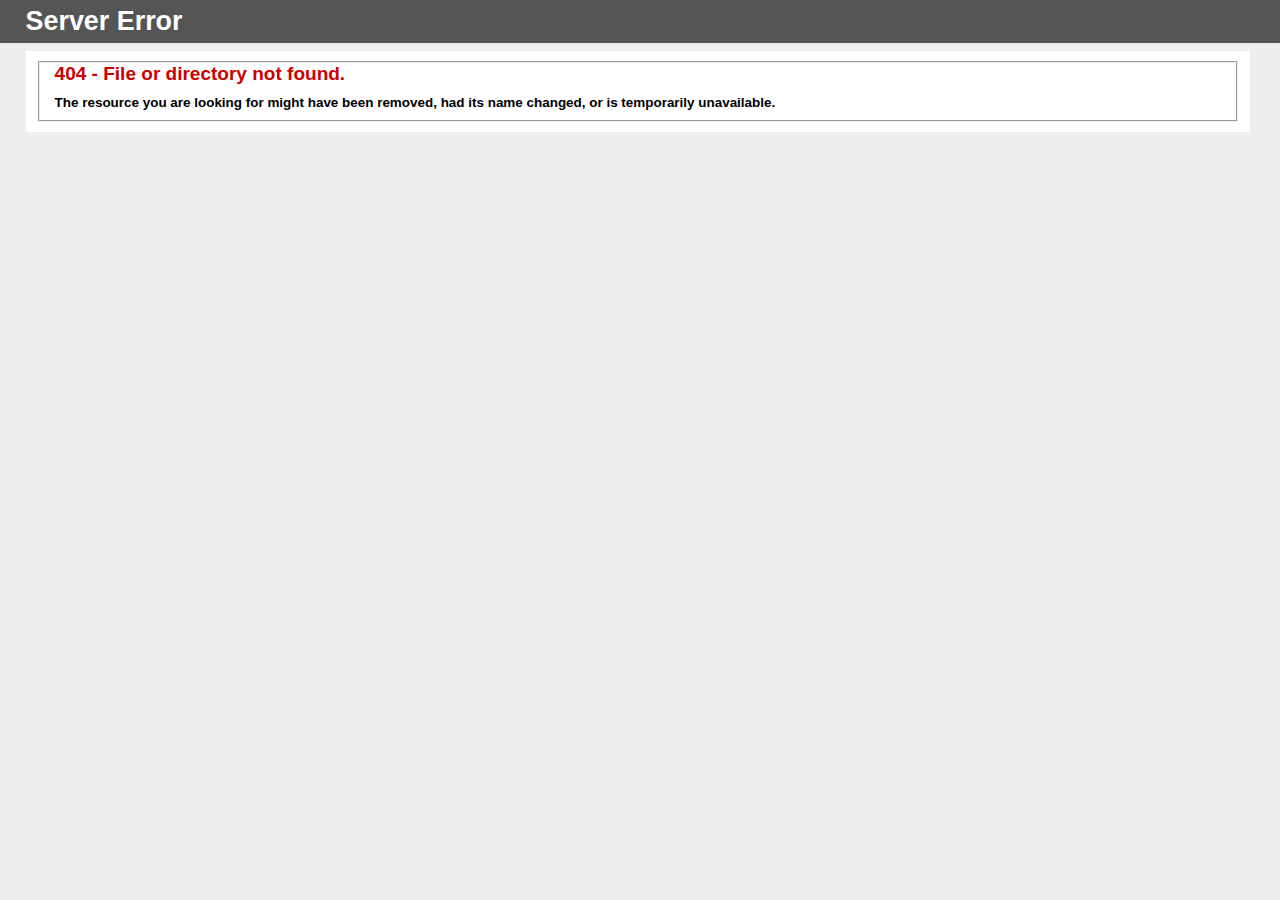
<file: assets/css/AjaxLoader.html>
<!DOCTYPE html PUBLIC "-//W3C//DTD XHTML 1.0 Strict//EN" "http://www.w3.org/TR/xhtml1/DTD/xhtml1-strict.dtd">
<html xmlns="http://www.w3.org/1999/xhtml">
<head>
<meta http-equiv="Content-Type" content="text/html; charset=iso-8859-1"/>
<title>404 - File or directory not found.</title>
<style type="text/css">
<!--
body{margin:0;font-size:.7em;font-family:Verdana, Arial, Helvetica, sans-serif;background:#EEEEEE;}
fieldset{padding:0 15px 10px 15px;} 
h1{font-size:2.4em;margin:0;color:#FFF;}
h2{font-size:1.7em;margin:0;color:#CC0000;} 
h3{font-size:1.2em;margin:10px 0 0 0;color:#000000;} 
#header{width:96%;margin:0 0 0 0;padding:6px 2% 6px 2%;font-family:"trebuchet MS", Verdana, sans-serif;color:#FFF;
background-color:#555555;}
#content{margin:0 0 0 2%;position:relative;}
.content-container{background:#FFF;width:96%;margin-top:8px;padding:10px;position:relative;}
-->
</style>
</head>
<body>
<div id="header"><h1>Server Error</h1></div>
<div id="content">
 <div class="content-container"><fieldset>
  <h2>404 - File or directory not found.</h2>
  <h3>The resource you are looking for might have been removed, had its name changed, or is temporarily unavailable.</h3>
 </fieldset></div>
</div>
</body>
</html>
</file>
